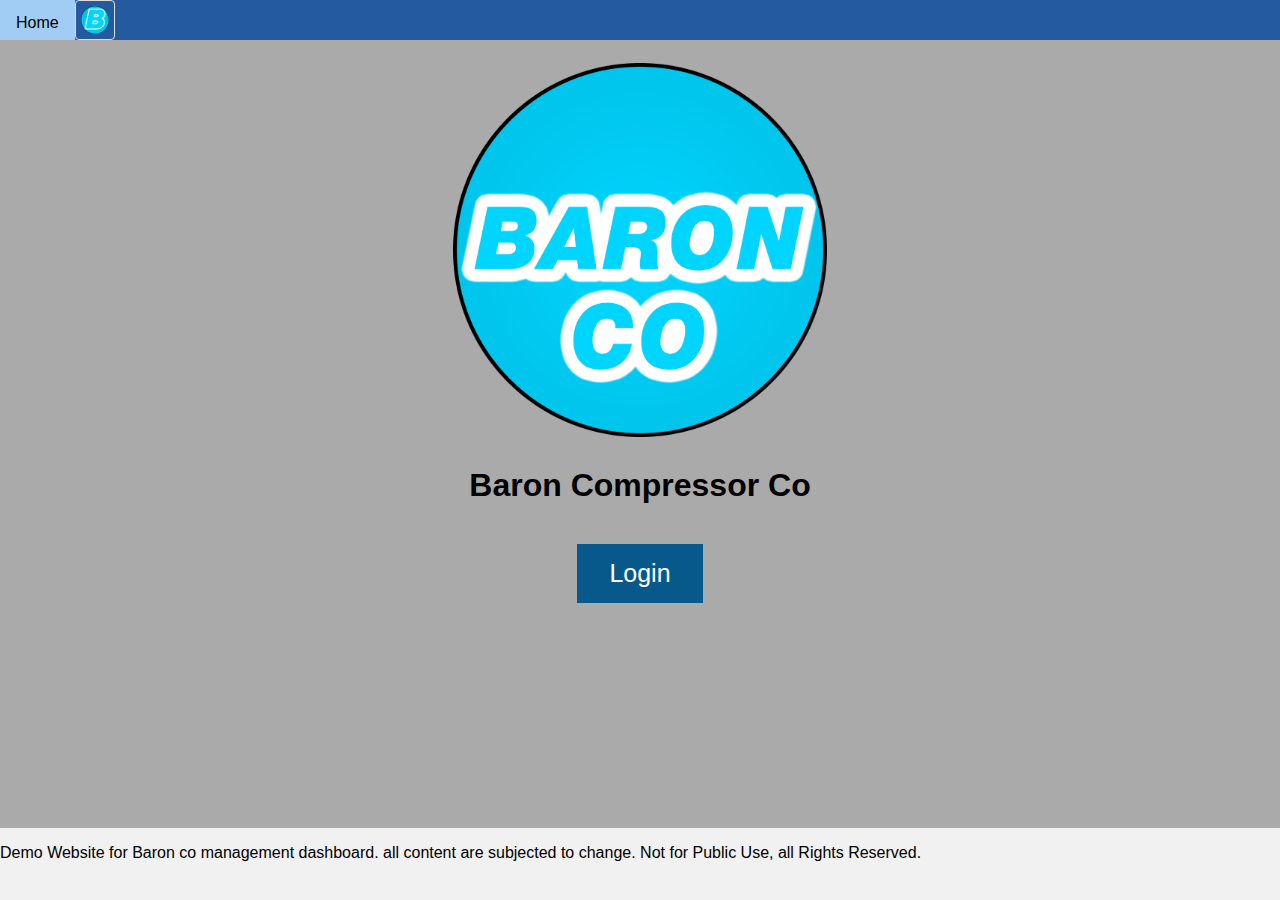
<file: index.html>
<!DOCTYPE html><html><head><meta charSet="utf-8"/><meta http-equiv="x-ua-compatible" content="ie=edge"/><meta name="viewport" content="width=device-width, initial-scale=1, shrink-to-fit=no"/><meta name="generator" content="Gatsby 5.2.0"/><style data-href="/styles.7c896c40d7bab5eaf35c.css" data-identity="gatsby-global-css">*{box-sizing:border-box}*,body{font-family:Arial,Helvetica,sans-serif}body{background-color:#aaa;margin:0}.topnav{background-color:#245aa0;height:40px;overflow:hidden}.topnav a{color:#e3e7f1;display:block;float:left;padding:14px 16px;text-align:center;text-decoration:none}.topnav a:hover{background-color:#a1ccf3;color:#000}.content{background-color:#aaa;height:100%;text-align:center;width:100%}.footer{background-color:#f1f1f1;bottom:0;height:8%;position:fixed;width:100%}.progressbar{background-color:#4c7177;border-color:#a9a9a9;bottom:0;color:#5dd0ec}.shaded{background-color:#d3d3d3;left:30%;padding:1%;right:30%}.button{background-color:#06598a;border:none;color:#fff;display:inline-block;font-size:25px;height:90%;padding:15px 32px;text-align:center;text-decoration:none;transition-duration:.4s;width:90%}.button:hover{background-color:#5dd0ec;color:#000}.loginbutton{background-color:#06598a;border:none;color:#fff;display:inline-block;font-size:25px;padding:15px 32px;text-align:center;text-decoration:none;transition-duration:.4s}.loginbutton:hover{background-color:#5dd0ec;color:#000}.gridbutton{background-color:#257fb3;border:blue;color:#fff;font-size:14px;text-align:center;text-decoration:none;transition-duration:.4s}.gridbutton:hover{background-color:#5dd0ec;color:#000}.by4grid{align-self:center;grid-template-columns:auto auto}.by3grid,.by4grid{display:grid;gap:4px;padding:10px}.by3grid{grid-template-columns:auto auto auto}.image100{border-color:#add8e6;border-radius:4px;border-style:solid;padding:5px;width:150px}.gray{align-items:center;background-color:#7aaee9}.listGrid{column-width:auto;display:grid;grid-template-columns:-webkit-min-content auto -webkit-min-content;grid-template-columns:min-content auto min-content}.image5{border:1px solid #ddd;border-radius:4px;padding:5px;width:40px}.gridtext{align-items:flex-start;display:flex;flex-flow:column;padding-left:8px;padding-right:8px}.imagefull,.imagelogo{border-radius:5px;padding:5px}.imagelogo{width:30%}.align-icon{align-items:flex-start;display:flex}.justifyleft{align-items:stretch;display:flex;flex-direction:column}.checkbox{font-size:20px}.widenlist{min-width:800px}.jutifycenter{align-items:center;display:flex;flex-direction:column;justify-content:center}.bluebg{background-color:#06598a}.fullwide{width:95%}.trackinglistbox{align-items:flex-start;background-color:#fff;border-radius:3px;display:flex;flex-direction:column}</style></head><body><div id="___gatsby"><div style="outline:none" tabindex="-1" id="gatsby-focus-wrapper"><nav><div class="topnav"><img class="image5" src="/static/favico@0.25x-353dd8a65c0f305e09ad88ef72d9aea4.png"/><a aria-current="page" class="" href="/">Home</a></div></nav><main><div class="content"><br/><img src="/static/logo-ec4a33355cfe5933f23dad9a545a48ac.png" class="imagelogo"/><h1>Baron Compressor Co</h1><br/><a href="./list" target="_self" rel="noreferrer"><button class="loginbutton">Login</button></a><br/><br/><br/><br/></div><div class="footer"><p>Demo Website for Baron co management dashboard. all content are subjected to change. Not for Public Use, all Rights Reserved.</p></div></main></div><div id="gatsby-announcer" style="position:absolute;top:0;width:1px;height:1px;padding:0;overflow:hidden;clip:rect(0, 0, 0, 0);white-space:nowrap;border:0" aria-live="assertive" aria-atomic="true"></div></div><script id="gatsby-script-loader">/*<![CDATA[*/window.pagePath="/";window.___webpackCompilationHash="4c49b05593f3ed193193";/*]]>*/</script><script id="gatsby-chunk-mapping">/*<![CDATA[*/window.___chunkMapping={"app":["/app-d198f5f4d35905dba44c.js"],"component---src-pages-404-js":["/component---src-pages-404-js-035d517d5b3cf24101be.js"],"component---src-pages-index-js":["/component---src-pages-index-js-e63d15a2f09635dd8a96.js"],"component---src-pages-list-js":["/component---src-pages-list-js-dde22b2ab8fe6fcbd4c2.js"],"component---src-pages-p-1-js":["/component---src-pages-p-1-js-b9a29e944dba31c94ed7.js"],"component---src-pages-p-1-tracking-js":["/component---src-pages-p-1-tracking-js-a5094cff2366f9f99936.js"],"component---src-pages-p-2-js":["/component---src-pages-p-2-js-aa2ff9f7ded70ac10ba5.js"],"component---src-pages-p-2-tracking-js":["/component---src-pages-p-2-tracking-js-a788374fb698ff595cc2.js"],"component---src-pages-p-3-js":["/component---src-pages-p-3-js-50ea38058ec36d8a7b30.js"],"component---src-pages-p-3-tracking-js":["/component---src-pages-p-3-tracking-js-e2ce575ef84a3bda0792.js"],"component---src-pages-request-recived-js":["/component---src-pages-request-recived-js-8a5cca330b506dd483c9.js"]};/*]]>*/</script><script src="/app-d198f5f4d35905dba44c.js" async=""></script><script src="/framework-b04ee72897d93f66d452.js" async=""></script><script src="/webpack-runtime-12eb89fe6de02865503c.js" async=""></script></body></html>
</file>
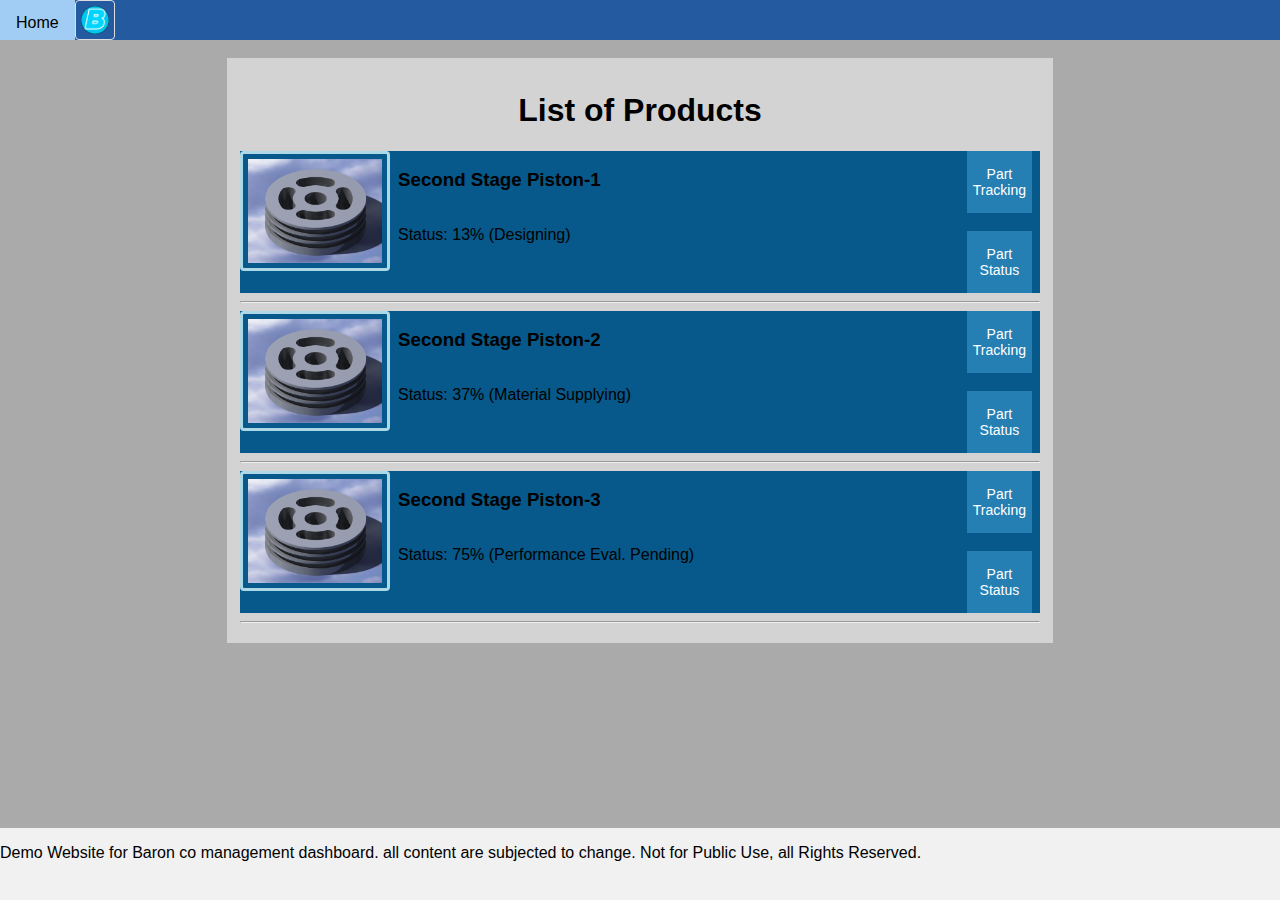
<file: list/index.html>
<!DOCTYPE html><html><head><meta charSet="utf-8"/><meta http-equiv="x-ua-compatible" content="ie=edge"/><meta name="viewport" content="width=device-width, initial-scale=1, shrink-to-fit=no"/><meta name="generator" content="Gatsby 5.2.0"/><style data-href="/styles.7c896c40d7bab5eaf35c.css" data-identity="gatsby-global-css">*{box-sizing:border-box}*,body{font-family:Arial,Helvetica,sans-serif}body{background-color:#aaa;margin:0}.topnav{background-color:#245aa0;height:40px;overflow:hidden}.topnav a{color:#e3e7f1;display:block;float:left;padding:14px 16px;text-align:center;text-decoration:none}.topnav a:hover{background-color:#a1ccf3;color:#000}.content{background-color:#aaa;height:100%;text-align:center;width:100%}.footer{background-color:#f1f1f1;bottom:0;height:8%;position:fixed;width:100%}.progressbar{background-color:#4c7177;border-color:#a9a9a9;bottom:0;color:#5dd0ec}.shaded{background-color:#d3d3d3;left:30%;padding:1%;right:30%}.button{background-color:#06598a;border:none;color:#fff;display:inline-block;font-size:25px;height:90%;padding:15px 32px;text-align:center;text-decoration:none;transition-duration:.4s;width:90%}.button:hover{background-color:#5dd0ec;color:#000}.loginbutton{background-color:#06598a;border:none;color:#fff;display:inline-block;font-size:25px;padding:15px 32px;text-align:center;text-decoration:none;transition-duration:.4s}.loginbutton:hover{background-color:#5dd0ec;color:#000}.gridbutton{background-color:#257fb3;border:blue;color:#fff;font-size:14px;text-align:center;text-decoration:none;transition-duration:.4s}.gridbutton:hover{background-color:#5dd0ec;color:#000}.by4grid{align-self:center;grid-template-columns:auto auto}.by3grid,.by4grid{display:grid;gap:4px;padding:10px}.by3grid{grid-template-columns:auto auto auto}.image100{border-color:#add8e6;border-radius:4px;border-style:solid;padding:5px;width:150px}.gray{align-items:center;background-color:#7aaee9}.listGrid{column-width:auto;display:grid;grid-template-columns:-webkit-min-content auto -webkit-min-content;grid-template-columns:min-content auto min-content}.image5{border:1px solid #ddd;border-radius:4px;padding:5px;width:40px}.gridtext{align-items:flex-start;display:flex;flex-flow:column;padding-left:8px;padding-right:8px}.imagefull,.imagelogo{border-radius:5px;padding:5px}.imagelogo{width:30%}.align-icon{align-items:flex-start;display:flex}.justifyleft{align-items:stretch;display:flex;flex-direction:column}.checkbox{font-size:20px}.widenlist{min-width:800px}.jutifycenter{align-items:center;display:flex;flex-direction:column;justify-content:center}.bluebg{background-color:#06598a}.fullwide{width:95%}.trackinglistbox{align-items:flex-start;background-color:#fff;border-radius:3px;display:flex;flex-direction:column}</style></head><body><div id="___gatsby"><div style="outline:none" tabindex="-1" id="gatsby-focus-wrapper"><nav><div class="topnav"><img class="image5" src="/static/favico@0.25x-353dd8a65c0f305e09ad88ef72d9aea4.png"/><a href="/">Home</a></div></nav><main><div class="content"><br/><div class="jutifycenter"><div class="shaded"><h1>List of Products</h1><div class="widenlist"><div class="justifyleft"><div><div class="bluebg"><div class="listGrid"><div><img src="/static/1-2a8a5d98e58704971cf60a31e57b59e1.png" class="image100"/></div><div class="gridtext"><h3>Second Stage Piston-1</h3><p>Status: 13% (Designing)</p></div><div class="gridtext"><div><a href="../p1/tracking" target="_self" rel="noreferrer"><button class="gridbutton"><p>Part Tracking</p></button></a></div><br/><div><a href="../p1" target="_self" rel="noreferrer"><button class="gridbutton"><p>Part Status</p></button></a></div></div></div></div><hr class="gray"/><div class="bluebg"><div class="listGrid"><div><img src="/static/1-2a8a5d98e58704971cf60a31e57b59e1.png" class="image100"/></div><div class="gridtext"><h3>Second Stage Piston-2</h3><p>Status: 37% (Material Supplying)</p></div><div class="gridtext"><div><a href="../p2/tracking" target="_self" rel="noreferrer"><button class="gridbutton"><p>Part Tracking</p></button></a></div><br/><div><a href="../p2" target="_self" rel="noreferrer"><button class="gridbutton"><p>Part Status</p></button></a></div></div></div></div><hr class="gray"/><div class="bluebg"><div class="listGrid"><div><img src="/static/1-2a8a5d98e58704971cf60a31e57b59e1.png" class="image100"/></div><div class="gridtext"><h3>Second Stage Piston-3</h3><p>Status: 75% (Performance Eval. Pending)</p></div><div class="gridtext"><div><a href="../p3/tracking" target="_self" rel="noreferrer"><button class="gridbutton"><p>Part Tracking</p></button></a></div><br/><div><a href="../p3" target="_self" rel="noreferrer"><button class="gridbutton"><p>Part Status</p></button></a></div></div></div></div><hr class="gray"/></div></div></div></div></div><br/><br/><br/><br/></div><div class="footer"><p>Demo Website for Baron co management dashboard. all content are subjected to change. Not for Public Use, all Rights Reserved.</p></div></main></div><div id="gatsby-announcer" style="position:absolute;top:0;width:1px;height:1px;padding:0;overflow:hidden;clip:rect(0, 0, 0, 0);white-space:nowrap;border:0" aria-live="assertive" aria-atomic="true"></div></div><script id="gatsby-script-loader">/*<![CDATA[*/window.pagePath="/list/";window.___webpackCompilationHash="4c49b05593f3ed193193";/*]]>*/</script><script id="gatsby-chunk-mapping">/*<![CDATA[*/window.___chunkMapping={"app":["/app-d198f5f4d35905dba44c.js"],"component---src-pages-404-js":["/component---src-pages-404-js-035d517d5b3cf24101be.js"],"component---src-pages-index-js":["/component---src-pages-index-js-e63d15a2f09635dd8a96.js"],"component---src-pages-list-js":["/component---src-pages-list-js-dde22b2ab8fe6fcbd4c2.js"],"component---src-pages-p-1-js":["/component---src-pages-p-1-js-b9a29e944dba31c94ed7.js"],"component---src-pages-p-1-tracking-js":["/component---src-pages-p-1-tracking-js-a5094cff2366f9f99936.js"],"component---src-pages-p-2-js":["/component---src-pages-p-2-js-aa2ff9f7ded70ac10ba5.js"],"component---src-pages-p-2-tracking-js":["/component---src-pages-p-2-tracking-js-a788374fb698ff595cc2.js"],"component---src-pages-p-3-js":["/component---src-pages-p-3-js-50ea38058ec36d8a7b30.js"],"component---src-pages-p-3-tracking-js":["/component---src-pages-p-3-tracking-js-e2ce575ef84a3bda0792.js"],"component---src-pages-request-recived-js":["/component---src-pages-request-recived-js-8a5cca330b506dd483c9.js"]};/*]]>*/</script><script src="/app-d198f5f4d35905dba44c.js" async=""></script><script src="/framework-b04ee72897d93f66d452.js" async=""></script><script src="/webpack-runtime-12eb89fe6de02865503c.js" async=""></script></body></html>
</file>
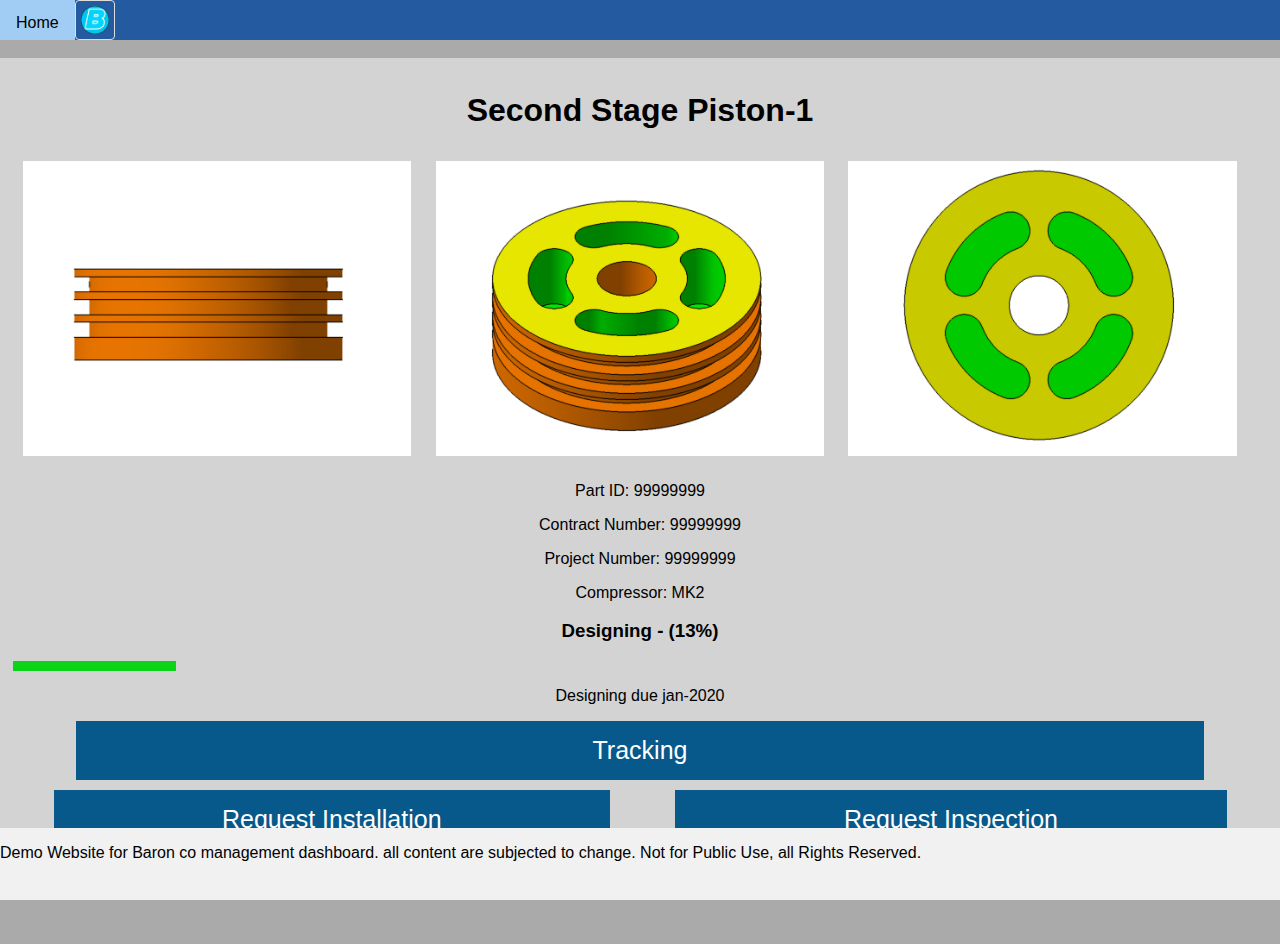
<file: p1/index.html>
<!DOCTYPE html><html><head><meta charSet="utf-8"/><meta http-equiv="x-ua-compatible" content="ie=edge"/><meta name="viewport" content="width=device-width, initial-scale=1, shrink-to-fit=no"/><meta name="generator" content="Gatsby 5.2.0"/><style data-href="/styles.7c896c40d7bab5eaf35c.css" data-identity="gatsby-global-css">*{box-sizing:border-box}*,body{font-family:Arial,Helvetica,sans-serif}body{background-color:#aaa;margin:0}.topnav{background-color:#245aa0;height:40px;overflow:hidden}.topnav a{color:#e3e7f1;display:block;float:left;padding:14px 16px;text-align:center;text-decoration:none}.topnav a:hover{background-color:#a1ccf3;color:#000}.content{background-color:#aaa;height:100%;text-align:center;width:100%}.footer{background-color:#f1f1f1;bottom:0;height:8%;position:fixed;width:100%}.progressbar{background-color:#4c7177;border-color:#a9a9a9;bottom:0;color:#5dd0ec}.shaded{background-color:#d3d3d3;left:30%;padding:1%;right:30%}.button{background-color:#06598a;border:none;color:#fff;display:inline-block;font-size:25px;height:90%;padding:15px 32px;text-align:center;text-decoration:none;transition-duration:.4s;width:90%}.button:hover{background-color:#5dd0ec;color:#000}.loginbutton{background-color:#06598a;border:none;color:#fff;display:inline-block;font-size:25px;padding:15px 32px;text-align:center;text-decoration:none;transition-duration:.4s}.loginbutton:hover{background-color:#5dd0ec;color:#000}.gridbutton{background-color:#257fb3;border:blue;color:#fff;font-size:14px;text-align:center;text-decoration:none;transition-duration:.4s}.gridbutton:hover{background-color:#5dd0ec;color:#000}.by4grid{align-self:center;grid-template-columns:auto auto}.by3grid,.by4grid{display:grid;gap:4px;padding:10px}.by3grid{grid-template-columns:auto auto auto}.image100{border-color:#add8e6;border-radius:4px;border-style:solid;padding:5px;width:150px}.gray{align-items:center;background-color:#7aaee9}.listGrid{column-width:auto;display:grid;grid-template-columns:-webkit-min-content auto -webkit-min-content;grid-template-columns:min-content auto min-content}.image5{border:1px solid #ddd;border-radius:4px;padding:5px;width:40px}.gridtext{align-items:flex-start;display:flex;flex-flow:column;padding-left:8px;padding-right:8px}.imagefull,.imagelogo{border-radius:5px;padding:5px}.imagelogo{width:30%}.align-icon{align-items:flex-start;display:flex}.justifyleft{align-items:stretch;display:flex;flex-direction:column}.checkbox{font-size:20px}.widenlist{min-width:800px}.jutifycenter{align-items:center;display:flex;flex-direction:column;justify-content:center}.bluebg{background-color:#06598a}.fullwide{width:95%}.trackinglistbox{align-items:flex-start;background-color:#fff;border-radius:3px;display:flex;flex-direction:column}</style></head><body><div id="___gatsby"><div style="outline:none" tabindex="-1" id="gatsby-focus-wrapper"><nav><div class="topnav"><img class="image5" src="/static/favico@0.25x-353dd8a65c0f305e09ad88ef72d9aea4.png"/><a href="/">Home</a></div></nav><main><div class="content"><br/><div class="jutifycenter"><div class="shaded"><h1>Second Stage Piston-1</h1><div><div class="by3grid"><img src="[data-uri]" class="fullwide"/><img src="/static/4-abd69b1368c7fe409abfedba098c44b0.png" class="fullwide"/><img src="/static/3-b528354577ba3c7a528731ea9b9006f2.png" class="fullwide"/></div></div><p>Part ID: 99999999</p><p>Contract Number: 99999999</p><p>Project Number: 99999999</p><p>Compressor: MK2</p><div><h3>Designing - (13%)</h3><div class="progressbar-container" class="progressbar"><div class="progressbar-progress" style="background-color:#0BD318;width:13%;transition:width 200ms;height:10px"></div></div></div><p>Designing due jan-2020</p><a href="../p1/tracking" target="_self" rel="noreferrer"><button class="button">Tracking</button></a><div class="by4grid"><a href="../requestRecived" target="_self" rel="noreferrer"><button class="button">Request  Installation</button></a><a href="../requestRecived" target="_self" rel="noreferrer"><button class="button">Request Inspection</button></a></div></div></div><br/><br/><br/><br/></div><div class="footer"><p>Demo Website for Baron co management dashboard. all content are subjected to change. Not for Public Use, all Rights Reserved.</p></div></main></div><div id="gatsby-announcer" style="position:absolute;top:0;width:1px;height:1px;padding:0;overflow:hidden;clip:rect(0, 0, 0, 0);white-space:nowrap;border:0" aria-live="assertive" aria-atomic="true"></div></div><script id="gatsby-script-loader">/*<![CDATA[*/window.pagePath="/p1/";window.___webpackCompilationHash="4c49b05593f3ed193193";/*]]>*/</script><script id="gatsby-chunk-mapping">/*<![CDATA[*/window.___chunkMapping={"app":["/app-d198f5f4d35905dba44c.js"],"component---src-pages-404-js":["/component---src-pages-404-js-035d517d5b3cf24101be.js"],"component---src-pages-index-js":["/component---src-pages-index-js-e63d15a2f09635dd8a96.js"],"component---src-pages-list-js":["/component---src-pages-list-js-dde22b2ab8fe6fcbd4c2.js"],"component---src-pages-p-1-js":["/component---src-pages-p-1-js-b9a29e944dba31c94ed7.js"],"component---src-pages-p-1-tracking-js":["/component---src-pages-p-1-tracking-js-a5094cff2366f9f99936.js"],"component---src-pages-p-2-js":["/component---src-pages-p-2-js-aa2ff9f7ded70ac10ba5.js"],"component---src-pages-p-2-tracking-js":["/component---src-pages-p-2-tracking-js-a788374fb698ff595cc2.js"],"component---src-pages-p-3-js":["/component---src-pages-p-3-js-50ea38058ec36d8a7b30.js"],"component---src-pages-p-3-tracking-js":["/component---src-pages-p-3-tracking-js-e2ce575ef84a3bda0792.js"],"component---src-pages-request-recived-js":["/component---src-pages-request-recived-js-8a5cca330b506dd483c9.js"]};/*]]>*/</script><script src="/app-d198f5f4d35905dba44c.js" async=""></script><script src="/framework-b04ee72897d93f66d452.js" async=""></script><script src="/webpack-runtime-12eb89fe6de02865503c.js" async=""></script></body></html>
</file>
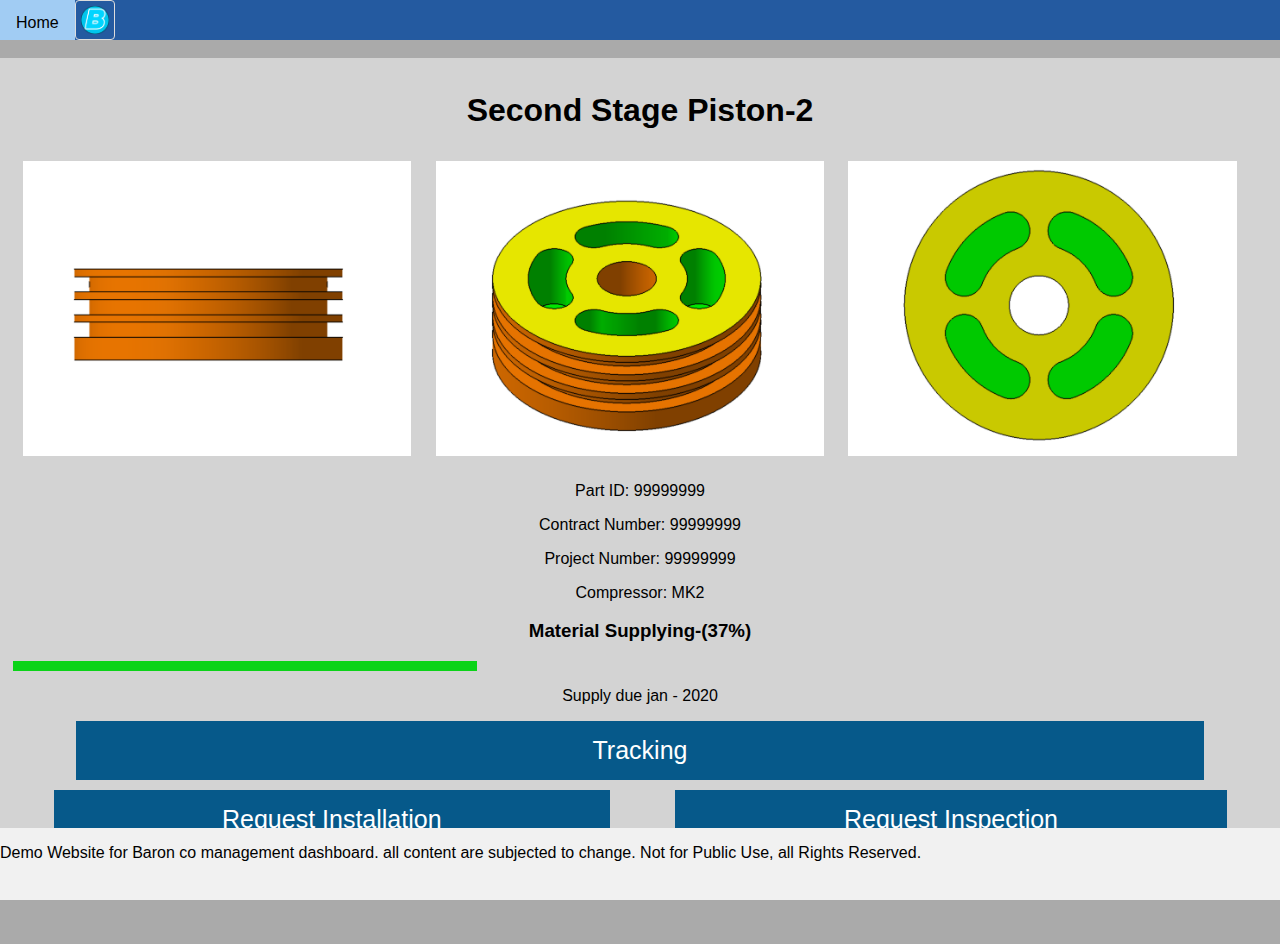
<file: p2/index.html>
<!DOCTYPE html><html><head><meta charSet="utf-8"/><meta http-equiv="x-ua-compatible" content="ie=edge"/><meta name="viewport" content="width=device-width, initial-scale=1, shrink-to-fit=no"/><meta name="generator" content="Gatsby 5.2.0"/><style data-href="/styles.7c896c40d7bab5eaf35c.css" data-identity="gatsby-global-css">*{box-sizing:border-box}*,body{font-family:Arial,Helvetica,sans-serif}body{background-color:#aaa;margin:0}.topnav{background-color:#245aa0;height:40px;overflow:hidden}.topnav a{color:#e3e7f1;display:block;float:left;padding:14px 16px;text-align:center;text-decoration:none}.topnav a:hover{background-color:#a1ccf3;color:#000}.content{background-color:#aaa;height:100%;text-align:center;width:100%}.footer{background-color:#f1f1f1;bottom:0;height:8%;position:fixed;width:100%}.progressbar{background-color:#4c7177;border-color:#a9a9a9;bottom:0;color:#5dd0ec}.shaded{background-color:#d3d3d3;left:30%;padding:1%;right:30%}.button{background-color:#06598a;border:none;color:#fff;display:inline-block;font-size:25px;height:90%;padding:15px 32px;text-align:center;text-decoration:none;transition-duration:.4s;width:90%}.button:hover{background-color:#5dd0ec;color:#000}.loginbutton{background-color:#06598a;border:none;color:#fff;display:inline-block;font-size:25px;padding:15px 32px;text-align:center;text-decoration:none;transition-duration:.4s}.loginbutton:hover{background-color:#5dd0ec;color:#000}.gridbutton{background-color:#257fb3;border:blue;color:#fff;font-size:14px;text-align:center;text-decoration:none;transition-duration:.4s}.gridbutton:hover{background-color:#5dd0ec;color:#000}.by4grid{align-self:center;grid-template-columns:auto auto}.by3grid,.by4grid{display:grid;gap:4px;padding:10px}.by3grid{grid-template-columns:auto auto auto}.image100{border-color:#add8e6;border-radius:4px;border-style:solid;padding:5px;width:150px}.gray{align-items:center;background-color:#7aaee9}.listGrid{column-width:auto;display:grid;grid-template-columns:-webkit-min-content auto -webkit-min-content;grid-template-columns:min-content auto min-content}.image5{border:1px solid #ddd;border-radius:4px;padding:5px;width:40px}.gridtext{align-items:flex-start;display:flex;flex-flow:column;padding-left:8px;padding-right:8px}.imagefull,.imagelogo{border-radius:5px;padding:5px}.imagelogo{width:30%}.align-icon{align-items:flex-start;display:flex}.justifyleft{align-items:stretch;display:flex;flex-direction:column}.checkbox{font-size:20px}.widenlist{min-width:800px}.jutifycenter{align-items:center;display:flex;flex-direction:column;justify-content:center}.bluebg{background-color:#06598a}.fullwide{width:95%}.trackinglistbox{align-items:flex-start;background-color:#fff;border-radius:3px;display:flex;flex-direction:column}</style></head><body><div id="___gatsby"><div style="outline:none" tabindex="-1" id="gatsby-focus-wrapper"><nav><div class="topnav"><img class="image5" src="/static/favico@0.25x-353dd8a65c0f305e09ad88ef72d9aea4.png"/><a href="/">Home</a></div></nav><main><div class="content"><br/><div class="jutifycenter"><div class="shaded"><h1>Second Stage Piston-2</h1><div><div class="by3grid"><img src="[data-uri]" class="fullwide"/><img src="/static/4-abd69b1368c7fe409abfedba098c44b0.png" class="fullwide"/><img src="/static/3-b528354577ba3c7a528731ea9b9006f2.png" class="fullwide"/></div></div><p>Part ID: 99999999</p><p>Contract Number: 99999999</p><p>Project Number: 99999999</p><p>Compressor: MK2</p><div><h3>Material Supplying-(37%)</h3><div class="progressbar-container" class="progressbar"><div class="progressbar-progress" style="background-color:#0BD318;width:37%;transition:width 200ms;height:10px"></div></div></div><p>Supply due jan - 2020</p><a href="../p2/tracking" target="_self" rel="noreferrer"><button class="button">Tracking</button></a><div class="by4grid"><a href="../requestRecived" target="_self" rel="noreferrer"><button class="button">Request  Installation</button></a><a href="../requestRecived" target="_self" rel="noreferrer"><button class="button">Request Inspection</button></a></div></div></div><br/><br/><br/><br/></div><div class="footer"><p>Demo Website for Baron co management dashboard. all content are subjected to change. Not for Public Use, all Rights Reserved.</p></div></main></div><div id="gatsby-announcer" style="position:absolute;top:0;width:1px;height:1px;padding:0;overflow:hidden;clip:rect(0, 0, 0, 0);white-space:nowrap;border:0" aria-live="assertive" aria-atomic="true"></div></div><script id="gatsby-script-loader">/*<![CDATA[*/window.pagePath="/p2/";window.___webpackCompilationHash="4c49b05593f3ed193193";/*]]>*/</script><script id="gatsby-chunk-mapping">/*<![CDATA[*/window.___chunkMapping={"app":["/app-d198f5f4d35905dba44c.js"],"component---src-pages-404-js":["/component---src-pages-404-js-035d517d5b3cf24101be.js"],"component---src-pages-index-js":["/component---src-pages-index-js-e63d15a2f09635dd8a96.js"],"component---src-pages-list-js":["/component---src-pages-list-js-dde22b2ab8fe6fcbd4c2.js"],"component---src-pages-p-1-js":["/component---src-pages-p-1-js-b9a29e944dba31c94ed7.js"],"component---src-pages-p-1-tracking-js":["/component---src-pages-p-1-tracking-js-a5094cff2366f9f99936.js"],"component---src-pages-p-2-js":["/component---src-pages-p-2-js-aa2ff9f7ded70ac10ba5.js"],"component---src-pages-p-2-tracking-js":["/component---src-pages-p-2-tracking-js-a788374fb698ff595cc2.js"],"component---src-pages-p-3-js":["/component---src-pages-p-3-js-50ea38058ec36d8a7b30.js"],"component---src-pages-p-3-tracking-js":["/component---src-pages-p-3-tracking-js-e2ce575ef84a3bda0792.js"],"component---src-pages-request-recived-js":["/component---src-pages-request-recived-js-8a5cca330b506dd483c9.js"]};/*]]>*/</script><script src="/app-d198f5f4d35905dba44c.js" async=""></script><script src="/framework-b04ee72897d93f66d452.js" async=""></script><script src="/webpack-runtime-12eb89fe6de02865503c.js" async=""></script></body></html>
</file>
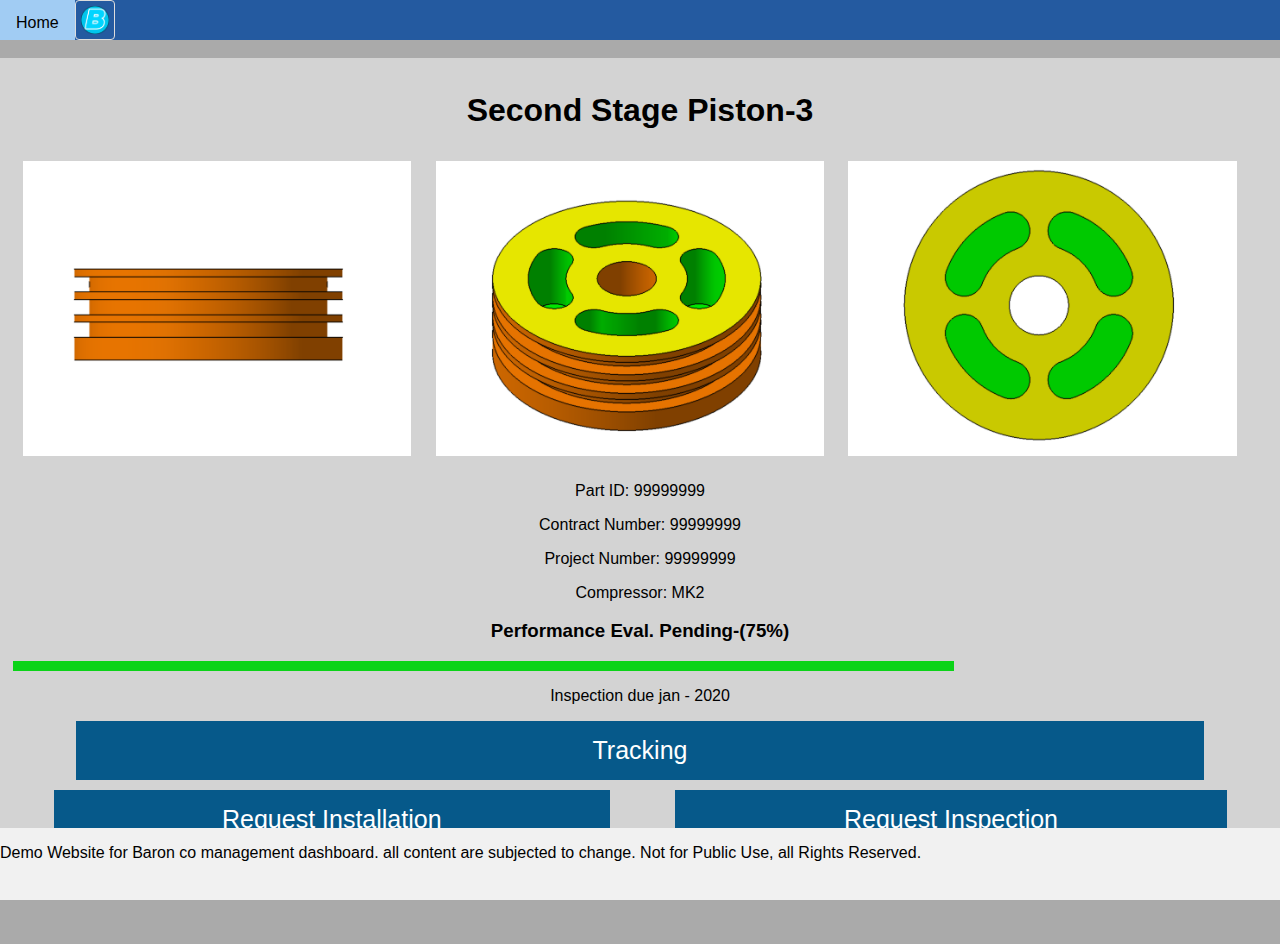
<file: p3/index.html>
<!DOCTYPE html><html><head><meta charSet="utf-8"/><meta http-equiv="x-ua-compatible" content="ie=edge"/><meta name="viewport" content="width=device-width, initial-scale=1, shrink-to-fit=no"/><meta name="generator" content="Gatsby 5.2.0"/><style data-href="/styles.7c896c40d7bab5eaf35c.css" data-identity="gatsby-global-css">*{box-sizing:border-box}*,body{font-family:Arial,Helvetica,sans-serif}body{background-color:#aaa;margin:0}.topnav{background-color:#245aa0;height:40px;overflow:hidden}.topnav a{color:#e3e7f1;display:block;float:left;padding:14px 16px;text-align:center;text-decoration:none}.topnav a:hover{background-color:#a1ccf3;color:#000}.content{background-color:#aaa;height:100%;text-align:center;width:100%}.footer{background-color:#f1f1f1;bottom:0;height:8%;position:fixed;width:100%}.progressbar{background-color:#4c7177;border-color:#a9a9a9;bottom:0;color:#5dd0ec}.shaded{background-color:#d3d3d3;left:30%;padding:1%;right:30%}.button{background-color:#06598a;border:none;color:#fff;display:inline-block;font-size:25px;height:90%;padding:15px 32px;text-align:center;text-decoration:none;transition-duration:.4s;width:90%}.button:hover{background-color:#5dd0ec;color:#000}.loginbutton{background-color:#06598a;border:none;color:#fff;display:inline-block;font-size:25px;padding:15px 32px;text-align:center;text-decoration:none;transition-duration:.4s}.loginbutton:hover{background-color:#5dd0ec;color:#000}.gridbutton{background-color:#257fb3;border:blue;color:#fff;font-size:14px;text-align:center;text-decoration:none;transition-duration:.4s}.gridbutton:hover{background-color:#5dd0ec;color:#000}.by4grid{align-self:center;grid-template-columns:auto auto}.by3grid,.by4grid{display:grid;gap:4px;padding:10px}.by3grid{grid-template-columns:auto auto auto}.image100{border-color:#add8e6;border-radius:4px;border-style:solid;padding:5px;width:150px}.gray{align-items:center;background-color:#7aaee9}.listGrid{column-width:auto;display:grid;grid-template-columns:-webkit-min-content auto -webkit-min-content;grid-template-columns:min-content auto min-content}.image5{border:1px solid #ddd;border-radius:4px;padding:5px;width:40px}.gridtext{align-items:flex-start;display:flex;flex-flow:column;padding-left:8px;padding-right:8px}.imagefull,.imagelogo{border-radius:5px;padding:5px}.imagelogo{width:30%}.align-icon{align-items:flex-start;display:flex}.justifyleft{align-items:stretch;display:flex;flex-direction:column}.checkbox{font-size:20px}.widenlist{min-width:800px}.jutifycenter{align-items:center;display:flex;flex-direction:column;justify-content:center}.bluebg{background-color:#06598a}.fullwide{width:95%}.trackinglistbox{align-items:flex-start;background-color:#fff;border-radius:3px;display:flex;flex-direction:column}</style></head><body><div id="___gatsby"><div style="outline:none" tabindex="-1" id="gatsby-focus-wrapper"><nav><div class="topnav"><img class="image5" src="/static/favico@0.25x-353dd8a65c0f305e09ad88ef72d9aea4.png"/><a href="/">Home</a></div></nav><main><div class="content"><br/><div class="jutifycenter"><div class="shaded"><h1>Second Stage Piston-3</h1><div><div class="by3grid"><img src="[data-uri]" class="fullwide"/><img src="/static/4-abd69b1368c7fe409abfedba098c44b0.png" class="fullwide"/><img src="/static/3-b528354577ba3c7a528731ea9b9006f2.png" class="fullwide"/></div></div><p>Part ID: 99999999</p><p>Contract Number: 99999999</p><p>Project Number: 99999999</p><p>Compressor: MK2</p><div><h3>Performance Eval. Pending-(75%)</h3><div class="progressbar-container" class="progressbar"><div class="progressbar-progress" style="background-color:#0BD318;width:75%;transition:width 200ms;height:10px"></div></div></div><p>Inspection due jan - 2020</p><a href="../p3/tracking" target="_self" rel="noreferrer"><button class="button">Tracking</button></a><div class="by4grid"><a href="../requestRecived" target="_self" rel="noreferrer"><button class="button">Request  Installation</button></a><a href="../requestRecived" target="_self" rel="noreferrer"><button class="button">Request Inspection</button></a></div></div></div><br/><br/><br/><br/></div><div class="footer"><p>Demo Website for Baron co management dashboard. all content are subjected to change. Not for Public Use, all Rights Reserved.</p></div></main></div><div id="gatsby-announcer" style="position:absolute;top:0;width:1px;height:1px;padding:0;overflow:hidden;clip:rect(0, 0, 0, 0);white-space:nowrap;border:0" aria-live="assertive" aria-atomic="true"></div></div><script id="gatsby-script-loader">/*<![CDATA[*/window.pagePath="/p3/";window.___webpackCompilationHash="4c49b05593f3ed193193";/*]]>*/</script><script id="gatsby-chunk-mapping">/*<![CDATA[*/window.___chunkMapping={"app":["/app-d198f5f4d35905dba44c.js"],"component---src-pages-404-js":["/component---src-pages-404-js-035d517d5b3cf24101be.js"],"component---src-pages-index-js":["/component---src-pages-index-js-e63d15a2f09635dd8a96.js"],"component---src-pages-list-js":["/component---src-pages-list-js-dde22b2ab8fe6fcbd4c2.js"],"component---src-pages-p-1-js":["/component---src-pages-p-1-js-b9a29e944dba31c94ed7.js"],"component---src-pages-p-1-tracking-js":["/component---src-pages-p-1-tracking-js-a5094cff2366f9f99936.js"],"component---src-pages-p-2-js":["/component---src-pages-p-2-js-aa2ff9f7ded70ac10ba5.js"],"component---src-pages-p-2-tracking-js":["/component---src-pages-p-2-tracking-js-a788374fb698ff595cc2.js"],"component---src-pages-p-3-js":["/component---src-pages-p-3-js-50ea38058ec36d8a7b30.js"],"component---src-pages-p-3-tracking-js":["/component---src-pages-p-3-tracking-js-e2ce575ef84a3bda0792.js"],"component---src-pages-request-recived-js":["/component---src-pages-request-recived-js-8a5cca330b506dd483c9.js"]};/*]]>*/</script><script src="/app-d198f5f4d35905dba44c.js" async=""></script><script src="/framework-b04ee72897d93f66d452.js" async=""></script><script src="/webpack-runtime-12eb89fe6de02865503c.js" async=""></script></body></html>
</file>
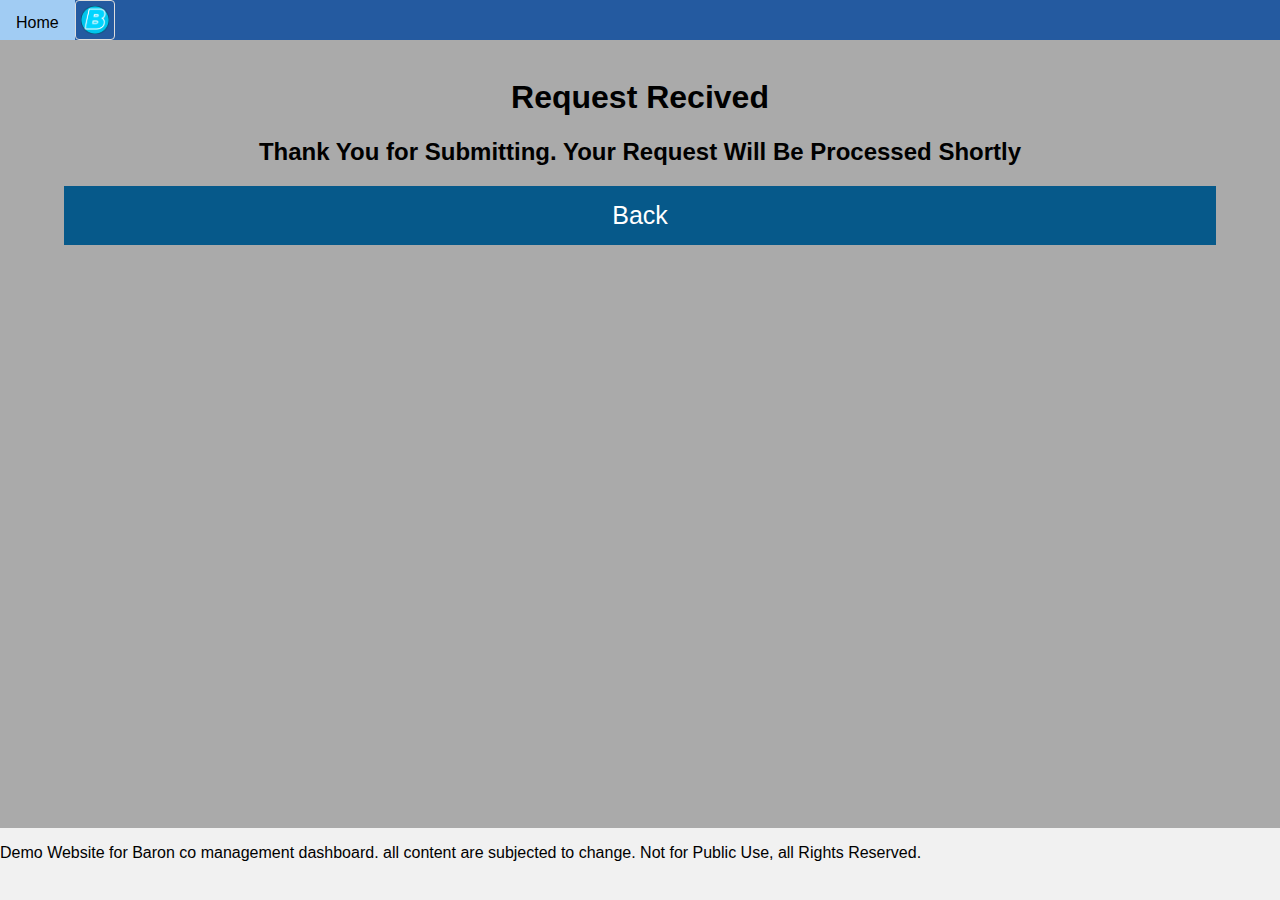
<file: requestRecived/index.html>
<!DOCTYPE html><html><head><meta charSet="utf-8"/><meta http-equiv="x-ua-compatible" content="ie=edge"/><meta name="viewport" content="width=device-width, initial-scale=1, shrink-to-fit=no"/><meta name="generator" content="Gatsby 5.2.0"/><style data-href="/styles.7c896c40d7bab5eaf35c.css" data-identity="gatsby-global-css">*{box-sizing:border-box}*,body{font-family:Arial,Helvetica,sans-serif}body{background-color:#aaa;margin:0}.topnav{background-color:#245aa0;height:40px;overflow:hidden}.topnav a{color:#e3e7f1;display:block;float:left;padding:14px 16px;text-align:center;text-decoration:none}.topnav a:hover{background-color:#a1ccf3;color:#000}.content{background-color:#aaa;height:100%;text-align:center;width:100%}.footer{background-color:#f1f1f1;bottom:0;height:8%;position:fixed;width:100%}.progressbar{background-color:#4c7177;border-color:#a9a9a9;bottom:0;color:#5dd0ec}.shaded{background-color:#d3d3d3;left:30%;padding:1%;right:30%}.button{background-color:#06598a;border:none;color:#fff;display:inline-block;font-size:25px;height:90%;padding:15px 32px;text-align:center;text-decoration:none;transition-duration:.4s;width:90%}.button:hover{background-color:#5dd0ec;color:#000}.loginbutton{background-color:#06598a;border:none;color:#fff;display:inline-block;font-size:25px;padding:15px 32px;text-align:center;text-decoration:none;transition-duration:.4s}.loginbutton:hover{background-color:#5dd0ec;color:#000}.gridbutton{background-color:#257fb3;border:blue;color:#fff;font-size:14px;text-align:center;text-decoration:none;transition-duration:.4s}.gridbutton:hover{background-color:#5dd0ec;color:#000}.by4grid{align-self:center;grid-template-columns:auto auto}.by3grid,.by4grid{display:grid;gap:4px;padding:10px}.by3grid{grid-template-columns:auto auto auto}.image100{border-color:#add8e6;border-radius:4px;border-style:solid;padding:5px;width:150px}.gray{align-items:center;background-color:#7aaee9}.listGrid{column-width:auto;display:grid;grid-template-columns:-webkit-min-content auto -webkit-min-content;grid-template-columns:min-content auto min-content}.image5{border:1px solid #ddd;border-radius:4px;padding:5px;width:40px}.gridtext{align-items:flex-start;display:flex;flex-flow:column;padding-left:8px;padding-right:8px}.imagefull,.imagelogo{border-radius:5px;padding:5px}.imagelogo{width:30%}.align-icon{align-items:flex-start;display:flex}.justifyleft{align-items:stretch;display:flex;flex-direction:column}.checkbox{font-size:20px}.widenlist{min-width:800px}.jutifycenter{align-items:center;display:flex;flex-direction:column;justify-content:center}.bluebg{background-color:#06598a}.fullwide{width:95%}.trackinglistbox{align-items:flex-start;background-color:#fff;border-radius:3px;display:flex;flex-direction:column}</style></head><body><div id="___gatsby"><div style="outline:none" tabindex="-1" id="gatsby-focus-wrapper"><nav><div class="topnav"><img class="image5" src="/static/favico@0.25x-353dd8a65c0f305e09ad88ef72d9aea4.png"/><a href="/">Home</a></div></nav><main><div class="content"><br/><h1>Request Recived</h1><h2>Thank You for Submitting. Your Request Will Be Processed Shortly</h2><a href="../list" target="_self" rel="noreferrer"><button class="button">Back</button></a><br/><br/><br/><br/></div><div class="footer"><p>Demo Website for Baron co management dashboard. all content are subjected to change. Not for Public Use, all Rights Reserved.</p></div></main></div><div id="gatsby-announcer" style="position:absolute;top:0;width:1px;height:1px;padding:0;overflow:hidden;clip:rect(0, 0, 0, 0);white-space:nowrap;border:0" aria-live="assertive" aria-atomic="true"></div></div><script id="gatsby-script-loader">/*<![CDATA[*/window.pagePath="/requestRecived/";window.___webpackCompilationHash="4c49b05593f3ed193193";/*]]>*/</script><script id="gatsby-chunk-mapping">/*<![CDATA[*/window.___chunkMapping={"app":["/app-d198f5f4d35905dba44c.js"],"component---src-pages-404-js":["/component---src-pages-404-js-035d517d5b3cf24101be.js"],"component---src-pages-index-js":["/component---src-pages-index-js-e63d15a2f09635dd8a96.js"],"component---src-pages-list-js":["/component---src-pages-list-js-dde22b2ab8fe6fcbd4c2.js"],"component---src-pages-p-1-js":["/component---src-pages-p-1-js-b9a29e944dba31c94ed7.js"],"component---src-pages-p-1-tracking-js":["/component---src-pages-p-1-tracking-js-a5094cff2366f9f99936.js"],"component---src-pages-p-2-js":["/component---src-pages-p-2-js-aa2ff9f7ded70ac10ba5.js"],"component---src-pages-p-2-tracking-js":["/component---src-pages-p-2-tracking-js-a788374fb698ff595cc2.js"],"component---src-pages-p-3-js":["/component---src-pages-p-3-js-50ea38058ec36d8a7b30.js"],"component---src-pages-p-3-tracking-js":["/component---src-pages-p-3-tracking-js-e2ce575ef84a3bda0792.js"],"component---src-pages-request-recived-js":["/component---src-pages-request-recived-js-8a5cca330b506dd483c9.js"]};/*]]>*/</script><script src="/app-d198f5f4d35905dba44c.js" async=""></script><script src="/framework-b04ee72897d93f66d452.js" async=""></script><script src="/webpack-runtime-12eb89fe6de02865503c.js" async=""></script></body></html>
</file>
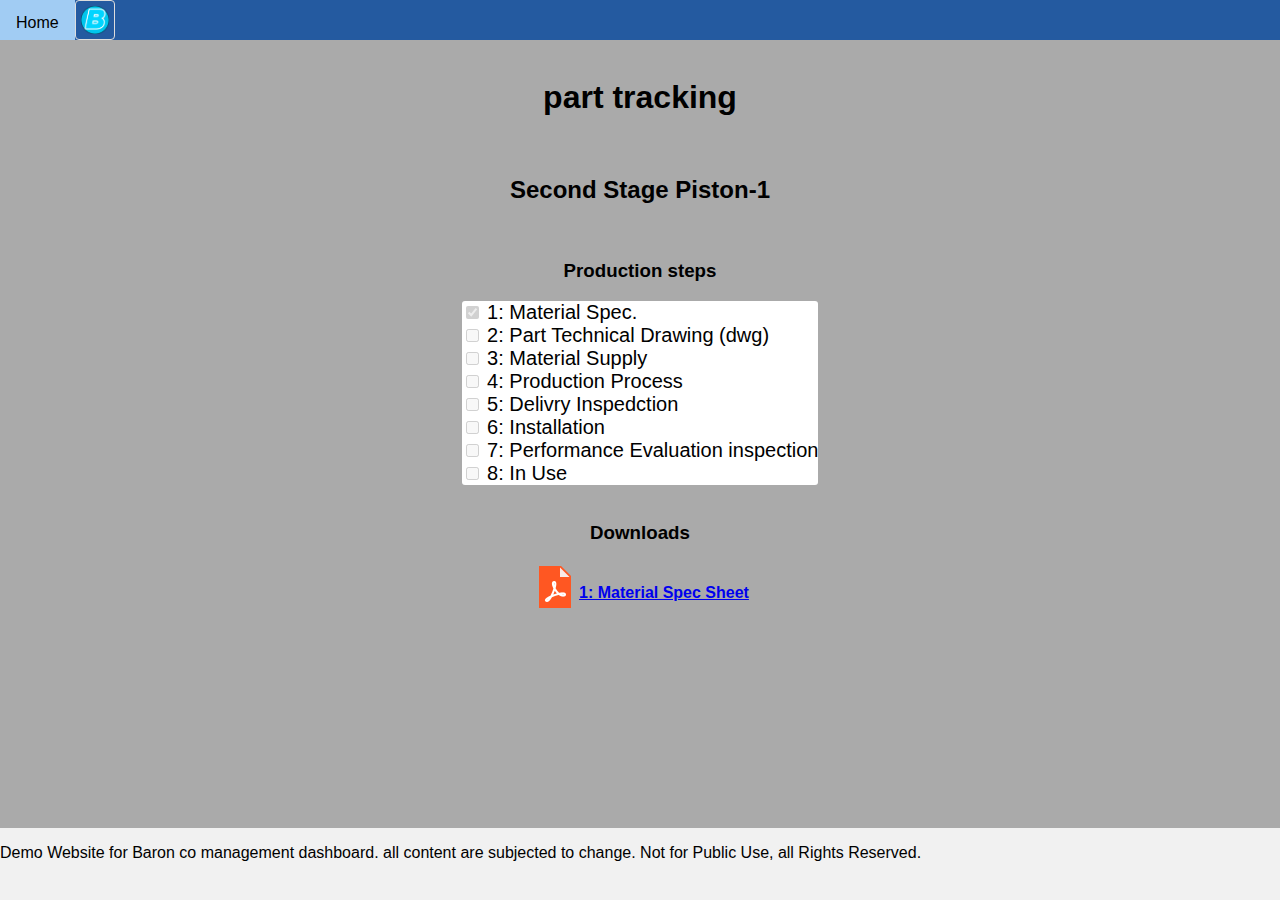
<file: p1/tracking/index.html>
<!DOCTYPE html><html><head><meta charSet="utf-8"/><meta http-equiv="x-ua-compatible" content="ie=edge"/><meta name="viewport" content="width=device-width, initial-scale=1, shrink-to-fit=no"/><meta name="generator" content="Gatsby 5.2.0"/><style data-href="/styles.7c896c40d7bab5eaf35c.css" data-identity="gatsby-global-css">*{box-sizing:border-box}*,body{font-family:Arial,Helvetica,sans-serif}body{background-color:#aaa;margin:0}.topnav{background-color:#245aa0;height:40px;overflow:hidden}.topnav a{color:#e3e7f1;display:block;float:left;padding:14px 16px;text-align:center;text-decoration:none}.topnav a:hover{background-color:#a1ccf3;color:#000}.content{background-color:#aaa;height:100%;text-align:center;width:100%}.footer{background-color:#f1f1f1;bottom:0;height:8%;position:fixed;width:100%}.progressbar{background-color:#4c7177;border-color:#a9a9a9;bottom:0;color:#5dd0ec}.shaded{background-color:#d3d3d3;left:30%;padding:1%;right:30%}.button{background-color:#06598a;border:none;color:#fff;display:inline-block;font-size:25px;height:90%;padding:15px 32px;text-align:center;text-decoration:none;transition-duration:.4s;width:90%}.button:hover{background-color:#5dd0ec;color:#000}.loginbutton{background-color:#06598a;border:none;color:#fff;display:inline-block;font-size:25px;padding:15px 32px;text-align:center;text-decoration:none;transition-duration:.4s}.loginbutton:hover{background-color:#5dd0ec;color:#000}.gridbutton{background-color:#257fb3;border:blue;color:#fff;font-size:14px;text-align:center;text-decoration:none;transition-duration:.4s}.gridbutton:hover{background-color:#5dd0ec;color:#000}.by4grid{align-self:center;grid-template-columns:auto auto}.by3grid,.by4grid{display:grid;gap:4px;padding:10px}.by3grid{grid-template-columns:auto auto auto}.image100{border-color:#add8e6;border-radius:4px;border-style:solid;padding:5px;width:150px}.gray{align-items:center;background-color:#7aaee9}.listGrid{column-width:auto;display:grid;grid-template-columns:-webkit-min-content auto -webkit-min-content;grid-template-columns:min-content auto min-content}.image5{border:1px solid #ddd;border-radius:4px;padding:5px;width:40px}.gridtext{align-items:flex-start;display:flex;flex-flow:column;padding-left:8px;padding-right:8px}.imagefull,.imagelogo{border-radius:5px;padding:5px}.imagelogo{width:30%}.align-icon{align-items:flex-start;display:flex}.justifyleft{align-items:stretch;display:flex;flex-direction:column}.checkbox{font-size:20px}.widenlist{min-width:800px}.jutifycenter{align-items:center;display:flex;flex-direction:column;justify-content:center}.bluebg{background-color:#06598a}.fullwide{width:95%}.trackinglistbox{align-items:flex-start;background-color:#fff;border-radius:3px;display:flex;flex-direction:column}</style></head><body><div id="___gatsby"><div style="outline:none" tabindex="-1" id="gatsby-focus-wrapper"><nav><div class="topnav"><img class="image5" src="/static/favico@0.25x-353dd8a65c0f305e09ad88ef72d9aea4.png"/><a href="/">Home</a></div></nav><main><div class="content"><br/><h1>part tracking</h1><br/><h2>Second Stage Piston-1</h2><br/><h3>Production steps</h3><div class="jutifycenter"><div class="trackinglistbox"><div class="checkbox"><input type="checkbox" disabled="" checked=""/><label> 1: Material Spec.</label><br/></div><div class="checkbox"><input type="checkbox" disabled=""/><label> 2: Part Technical Drawing (dwg) </label><br/></div><div class="checkbox"><input type="checkbox" disabled=""/><label> 3: Material Supply</label><br/></div><div class="checkbox"><input type="checkbox" disabled=""/><label> 4: Production Process</label><br/></div><div class="checkbox"><input type="checkbox" disabled=""/><label> 5: Delivry Inspedction</label><br/></div><div class="checkbox"><input type="checkbox" disabled=""/><label> 6: Installation</label><br/></div><div class="checkbox"><input type="checkbox" disabled=""/><label> 7: Performance Evaluation inspection</label><br/></div><div class="checkbox"><input type="checkbox" disabled=""/><label> 8: In Use</label><br/></div></div></div><br/><h3>Downloads</h3><div class="jutifycenter"><a href="/static/MTRSPEC-ac141787dbf0bd5d25e0b8924410aa9c.pdf" download=""><div class="align-icon"><img src="[data-uri]"/><h4> 1: Material Spec Sheet</h4></div></a></div><br/><br/><br/><br/></div><div class="footer"><p>Demo Website for Baron co management dashboard. all content are subjected to change. Not for Public Use, all Rights Reserved.</p></div></main></div><div id="gatsby-announcer" style="position:absolute;top:0;width:1px;height:1px;padding:0;overflow:hidden;clip:rect(0, 0, 0, 0);white-space:nowrap;border:0" aria-live="assertive" aria-atomic="true"></div></div><script id="gatsby-script-loader">/*<![CDATA[*/window.pagePath="/p1/tracking/";window.___webpackCompilationHash="4c49b05593f3ed193193";/*]]>*/</script><script id="gatsby-chunk-mapping">/*<![CDATA[*/window.___chunkMapping={"app":["/app-d198f5f4d35905dba44c.js"],"component---src-pages-404-js":["/component---src-pages-404-js-035d517d5b3cf24101be.js"],"component---src-pages-index-js":["/component---src-pages-index-js-e63d15a2f09635dd8a96.js"],"component---src-pages-list-js":["/component---src-pages-list-js-dde22b2ab8fe6fcbd4c2.js"],"component---src-pages-p-1-js":["/component---src-pages-p-1-js-b9a29e944dba31c94ed7.js"],"component---src-pages-p-1-tracking-js":["/component---src-pages-p-1-tracking-js-a5094cff2366f9f99936.js"],"component---src-pages-p-2-js":["/component---src-pages-p-2-js-aa2ff9f7ded70ac10ba5.js"],"component---src-pages-p-2-tracking-js":["/component---src-pages-p-2-tracking-js-a788374fb698ff595cc2.js"],"component---src-pages-p-3-js":["/component---src-pages-p-3-js-50ea38058ec36d8a7b30.js"],"component---src-pages-p-3-tracking-js":["/component---src-pages-p-3-tracking-js-e2ce575ef84a3bda0792.js"],"component---src-pages-request-recived-js":["/component---src-pages-request-recived-js-8a5cca330b506dd483c9.js"]};/*]]>*/</script><script src="/app-d198f5f4d35905dba44c.js" async=""></script><script src="/framework-b04ee72897d93f66d452.js" async=""></script><script src="/webpack-runtime-12eb89fe6de02865503c.js" async=""></script></body></html>
</file>
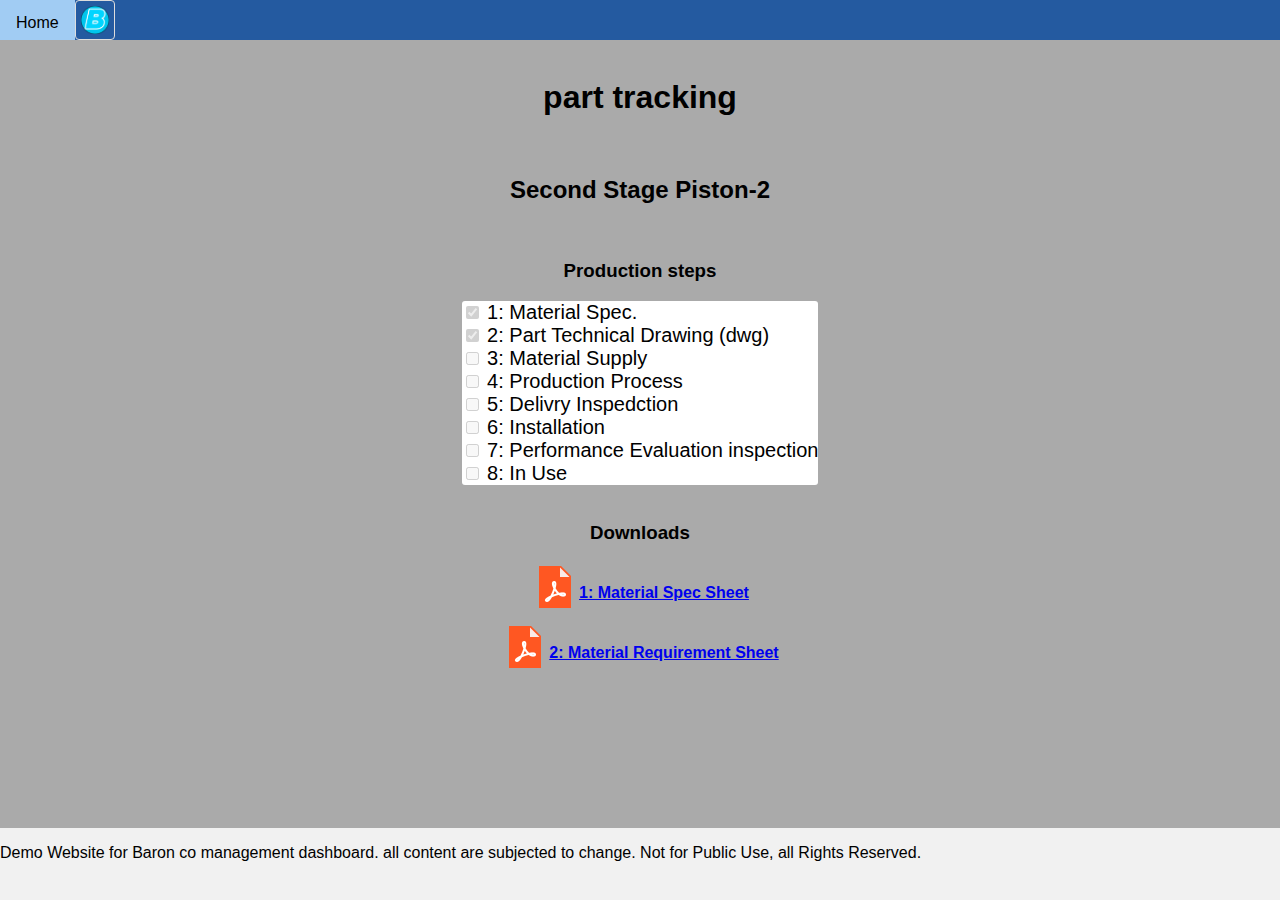
<file: p2/tracking/index.html>
<!DOCTYPE html><html><head><meta charSet="utf-8"/><meta http-equiv="x-ua-compatible" content="ie=edge"/><meta name="viewport" content="width=device-width, initial-scale=1, shrink-to-fit=no"/><meta name="generator" content="Gatsby 5.2.0"/><style data-href="/styles.7c896c40d7bab5eaf35c.css" data-identity="gatsby-global-css">*{box-sizing:border-box}*,body{font-family:Arial,Helvetica,sans-serif}body{background-color:#aaa;margin:0}.topnav{background-color:#245aa0;height:40px;overflow:hidden}.topnav a{color:#e3e7f1;display:block;float:left;padding:14px 16px;text-align:center;text-decoration:none}.topnav a:hover{background-color:#a1ccf3;color:#000}.content{background-color:#aaa;height:100%;text-align:center;width:100%}.footer{background-color:#f1f1f1;bottom:0;height:8%;position:fixed;width:100%}.progressbar{background-color:#4c7177;border-color:#a9a9a9;bottom:0;color:#5dd0ec}.shaded{background-color:#d3d3d3;left:30%;padding:1%;right:30%}.button{background-color:#06598a;border:none;color:#fff;display:inline-block;font-size:25px;height:90%;padding:15px 32px;text-align:center;text-decoration:none;transition-duration:.4s;width:90%}.button:hover{background-color:#5dd0ec;color:#000}.loginbutton{background-color:#06598a;border:none;color:#fff;display:inline-block;font-size:25px;padding:15px 32px;text-align:center;text-decoration:none;transition-duration:.4s}.loginbutton:hover{background-color:#5dd0ec;color:#000}.gridbutton{background-color:#257fb3;border:blue;color:#fff;font-size:14px;text-align:center;text-decoration:none;transition-duration:.4s}.gridbutton:hover{background-color:#5dd0ec;color:#000}.by4grid{align-self:center;grid-template-columns:auto auto}.by3grid,.by4grid{display:grid;gap:4px;padding:10px}.by3grid{grid-template-columns:auto auto auto}.image100{border-color:#add8e6;border-radius:4px;border-style:solid;padding:5px;width:150px}.gray{align-items:center;background-color:#7aaee9}.listGrid{column-width:auto;display:grid;grid-template-columns:-webkit-min-content auto -webkit-min-content;grid-template-columns:min-content auto min-content}.image5{border:1px solid #ddd;border-radius:4px;padding:5px;width:40px}.gridtext{align-items:flex-start;display:flex;flex-flow:column;padding-left:8px;padding-right:8px}.imagefull,.imagelogo{border-radius:5px;padding:5px}.imagelogo{width:30%}.align-icon{align-items:flex-start;display:flex}.justifyleft{align-items:stretch;display:flex;flex-direction:column}.checkbox{font-size:20px}.widenlist{min-width:800px}.jutifycenter{align-items:center;display:flex;flex-direction:column;justify-content:center}.bluebg{background-color:#06598a}.fullwide{width:95%}.trackinglistbox{align-items:flex-start;background-color:#fff;border-radius:3px;display:flex;flex-direction:column}</style></head><body><div id="___gatsby"><div style="outline:none" tabindex="-1" id="gatsby-focus-wrapper"><nav><div class="topnav"><img class="image5" src="/static/favico@0.25x-353dd8a65c0f305e09ad88ef72d9aea4.png"/><a href="/">Home</a></div></nav><main><div class="content"><br/><h1>part tracking</h1><br/><h2>Second Stage Piston-2</h2><br/><h3>Production steps</h3><div class="jutifycenter"><div class="trackinglistbox"><div class="checkbox"><input type="checkbox" disabled="" checked=""/><label> 1: Material Spec.</label><br/></div><div class="checkbox"><input type="checkbox" disabled="" checked=""/><label> 2: Part Technical Drawing (dwg) </label><br/></div><div class="checkbox"><input type="checkbox" disabled=""/><label> 3: Material Supply</label><br/></div><div class="checkbox"><input type="checkbox" disabled=""/><label> 4: Production Process</label><br/></div><div class="checkbox"><input type="checkbox" disabled=""/><label> 5: Delivry Inspedction</label><br/></div><div class="checkbox"><input type="checkbox" disabled=""/><label> 6: Installation</label><br/></div><div class="checkbox"><input type="checkbox" disabled=""/><label> 7: Performance Evaluation inspection</label><br/></div><div class="checkbox"><input type="checkbox" disabled=""/><label> 8: In Use</label><br/></div></div></div><br/><h3>Downloads</h3><div class="jutifycenter"><a href="/static/MTRSPEC-ac141787dbf0bd5d25e0b8924410aa9c.pdf" download=""><div class="align-icon"><img src="[data-uri]"/><h4> 1: Material Spec Sheet</h4></div></a><a href="/static/MTREQ-68e0ce87108cc8e31c3ad96cf7398ab2.pdf" download=""><div class="align-icon"><img src="[data-uri]"/><h4> 2: Material Requirement Sheet</h4></div></a></div><br/><br/><br/><br/></div><div class="footer"><p>Demo Website for Baron co management dashboard. all content are subjected to change. Not for Public Use, all Rights Reserved.</p></div></main></div><div id="gatsby-announcer" style="position:absolute;top:0;width:1px;height:1px;padding:0;overflow:hidden;clip:rect(0, 0, 0, 0);white-space:nowrap;border:0" aria-live="assertive" aria-atomic="true"></div></div><script id="gatsby-script-loader">/*<![CDATA[*/window.pagePath="/p2/tracking/";window.___webpackCompilationHash="4c49b05593f3ed193193";/*]]>*/</script><script id="gatsby-chunk-mapping">/*<![CDATA[*/window.___chunkMapping={"app":["/app-d198f5f4d35905dba44c.js"],"component---src-pages-404-js":["/component---src-pages-404-js-035d517d5b3cf24101be.js"],"component---src-pages-index-js":["/component---src-pages-index-js-e63d15a2f09635dd8a96.js"],"component---src-pages-list-js":["/component---src-pages-list-js-dde22b2ab8fe6fcbd4c2.js"],"component---src-pages-p-1-js":["/component---src-pages-p-1-js-b9a29e944dba31c94ed7.js"],"component---src-pages-p-1-tracking-js":["/component---src-pages-p-1-tracking-js-a5094cff2366f9f99936.js"],"component---src-pages-p-2-js":["/component---src-pages-p-2-js-aa2ff9f7ded70ac10ba5.js"],"component---src-pages-p-2-tracking-js":["/component---src-pages-p-2-tracking-js-a788374fb698ff595cc2.js"],"component---src-pages-p-3-js":["/component---src-pages-p-3-js-50ea38058ec36d8a7b30.js"],"component---src-pages-p-3-tracking-js":["/component---src-pages-p-3-tracking-js-e2ce575ef84a3bda0792.js"],"component---src-pages-request-recived-js":["/component---src-pages-request-recived-js-8a5cca330b506dd483c9.js"]};/*]]>*/</script><script src="/app-d198f5f4d35905dba44c.js" async=""></script><script src="/framework-b04ee72897d93f66d452.js" async=""></script><script src="/webpack-runtime-12eb89fe6de02865503c.js" async=""></script></body></html>
</file>
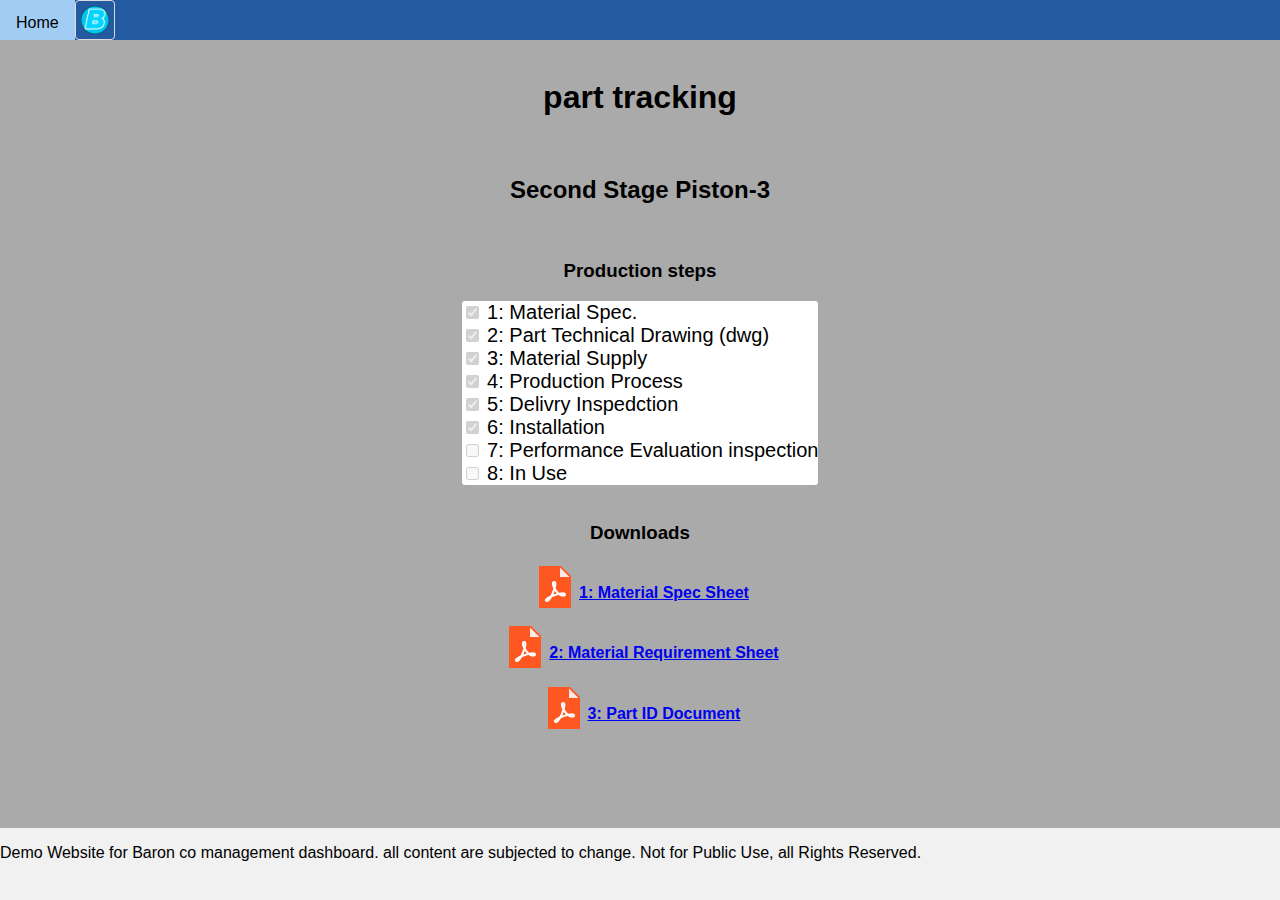
<file: p3/tracking/index.html>
<!DOCTYPE html><html><head><meta charSet="utf-8"/><meta http-equiv="x-ua-compatible" content="ie=edge"/><meta name="viewport" content="width=device-width, initial-scale=1, shrink-to-fit=no"/><meta name="generator" content="Gatsby 5.2.0"/><style data-href="/styles.7c896c40d7bab5eaf35c.css" data-identity="gatsby-global-css">*{box-sizing:border-box}*,body{font-family:Arial,Helvetica,sans-serif}body{background-color:#aaa;margin:0}.topnav{background-color:#245aa0;height:40px;overflow:hidden}.topnav a{color:#e3e7f1;display:block;float:left;padding:14px 16px;text-align:center;text-decoration:none}.topnav a:hover{background-color:#a1ccf3;color:#000}.content{background-color:#aaa;height:100%;text-align:center;width:100%}.footer{background-color:#f1f1f1;bottom:0;height:8%;position:fixed;width:100%}.progressbar{background-color:#4c7177;border-color:#a9a9a9;bottom:0;color:#5dd0ec}.shaded{background-color:#d3d3d3;left:30%;padding:1%;right:30%}.button{background-color:#06598a;border:none;color:#fff;display:inline-block;font-size:25px;height:90%;padding:15px 32px;text-align:center;text-decoration:none;transition-duration:.4s;width:90%}.button:hover{background-color:#5dd0ec;color:#000}.loginbutton{background-color:#06598a;border:none;color:#fff;display:inline-block;font-size:25px;padding:15px 32px;text-align:center;text-decoration:none;transition-duration:.4s}.loginbutton:hover{background-color:#5dd0ec;color:#000}.gridbutton{background-color:#257fb3;border:blue;color:#fff;font-size:14px;text-align:center;text-decoration:none;transition-duration:.4s}.gridbutton:hover{background-color:#5dd0ec;color:#000}.by4grid{align-self:center;grid-template-columns:auto auto}.by3grid,.by4grid{display:grid;gap:4px;padding:10px}.by3grid{grid-template-columns:auto auto auto}.image100{border-color:#add8e6;border-radius:4px;border-style:solid;padding:5px;width:150px}.gray{align-items:center;background-color:#7aaee9}.listGrid{column-width:auto;display:grid;grid-template-columns:-webkit-min-content auto -webkit-min-content;grid-template-columns:min-content auto min-content}.image5{border:1px solid #ddd;border-radius:4px;padding:5px;width:40px}.gridtext{align-items:flex-start;display:flex;flex-flow:column;padding-left:8px;padding-right:8px}.imagefull,.imagelogo{border-radius:5px;padding:5px}.imagelogo{width:30%}.align-icon{align-items:flex-start;display:flex}.justifyleft{align-items:stretch;display:flex;flex-direction:column}.checkbox{font-size:20px}.widenlist{min-width:800px}.jutifycenter{align-items:center;display:flex;flex-direction:column;justify-content:center}.bluebg{background-color:#06598a}.fullwide{width:95%}.trackinglistbox{align-items:flex-start;background-color:#fff;border-radius:3px;display:flex;flex-direction:column}</style></head><body><div id="___gatsby"><div style="outline:none" tabindex="-1" id="gatsby-focus-wrapper"><nav><div class="topnav"><img class="image5" src="/static/favico@0.25x-353dd8a65c0f305e09ad88ef72d9aea4.png"/><a href="/">Home</a></div></nav><main><div class="content"><br/><h1>part tracking</h1><br/><h2>Second Stage Piston-3</h2><br/><h3>Production steps</h3><div class="jutifycenter"><div class="trackinglistbox"><div class="checkbox"><input type="checkbox" disabled="" checked=""/><label> 1: Material Spec.</label><br/></div><div class="checkbox"><input type="checkbox" disabled="" checked=""/><label> 2: Part Technical Drawing (dwg) </label><br/></div><div class="checkbox"><input type="checkbox" disabled="" checked=""/><label> 3: Material Supply</label><br/></div><div class="checkbox"><input type="checkbox" disabled="" checked=""/><label> 4: Production Process</label><br/></div><div class="checkbox"><input type="checkbox" disabled="" checked=""/><label> 5: Delivry Inspedction</label><br/></div><div class="checkbox"><input type="checkbox" disabled="" checked=""/><label> 6: Installation</label><br/></div><div class="checkbox"><input type="checkbox" disabled=""/><label> 7: Performance Evaluation inspection</label><br/></div><div class="checkbox"><input type="checkbox" disabled=""/><label> 8: In Use</label><br/></div></div></div><br/><h3>Downloads</h3><div class="jutifycenter"><a href="/static/MTRSPEC-ac141787dbf0bd5d25e0b8924410aa9c.pdf" download=""><div class="align-icon"><img src="[data-uri]"/><h4> 1: Material Spec Sheet</h4></div></a><a href="/static/MTRSPEC-ac141787dbf0bd5d25e0b8924410aa9c.pdf" download=""><div class="align-icon"><img src="[data-uri]"/><h4> 2: Material Requirement Sheet</h4></div></a><a href="/static/MTRSPEC-ac141787dbf0bd5d25e0b8924410aa9c.pdf" download=""><div class="align-icon"><img src="[data-uri]"/><h4> 3: Part ID Document</h4></div></a></div><br/><br/><br/><br/></div><div class="footer"><p>Demo Website for Baron co management dashboard. all content are subjected to change. Not for Public Use, all Rights Reserved.</p></div></main></div><div id="gatsby-announcer" style="position:absolute;top:0;width:1px;height:1px;padding:0;overflow:hidden;clip:rect(0, 0, 0, 0);white-space:nowrap;border:0" aria-live="assertive" aria-atomic="true"></div></div><script id="gatsby-script-loader">/*<![CDATA[*/window.pagePath="/p3/tracking/";window.___webpackCompilationHash="4c49b05593f3ed193193";/*]]>*/</script><script id="gatsby-chunk-mapping">/*<![CDATA[*/window.___chunkMapping={"app":["/app-d198f5f4d35905dba44c.js"],"component---src-pages-404-js":["/component---src-pages-404-js-035d517d5b3cf24101be.js"],"component---src-pages-index-js":["/component---src-pages-index-js-e63d15a2f09635dd8a96.js"],"component---src-pages-list-js":["/component---src-pages-list-js-dde22b2ab8fe6fcbd4c2.js"],"component---src-pages-p-1-js":["/component---src-pages-p-1-js-b9a29e944dba31c94ed7.js"],"component---src-pages-p-1-tracking-js":["/component---src-pages-p-1-tracking-js-a5094cff2366f9f99936.js"],"component---src-pages-p-2-js":["/component---src-pages-p-2-js-aa2ff9f7ded70ac10ba5.js"],"component---src-pages-p-2-tracking-js":["/component---src-pages-p-2-tracking-js-a788374fb698ff595cc2.js"],"component---src-pages-p-3-js":["/component---src-pages-p-3-js-50ea38058ec36d8a7b30.js"],"component---src-pages-p-3-tracking-js":["/component---src-pages-p-3-tracking-js-e2ce575ef84a3bda0792.js"],"component---src-pages-request-recived-js":["/component---src-pages-request-recived-js-8a5cca330b506dd483c9.js"]};/*]]>*/</script><script src="/app-d198f5f4d35905dba44c.js" async=""></script><script src="/framework-b04ee72897d93f66d452.js" async=""></script><script src="/webpack-runtime-12eb89fe6de02865503c.js" async=""></script></body></html>
</file>
